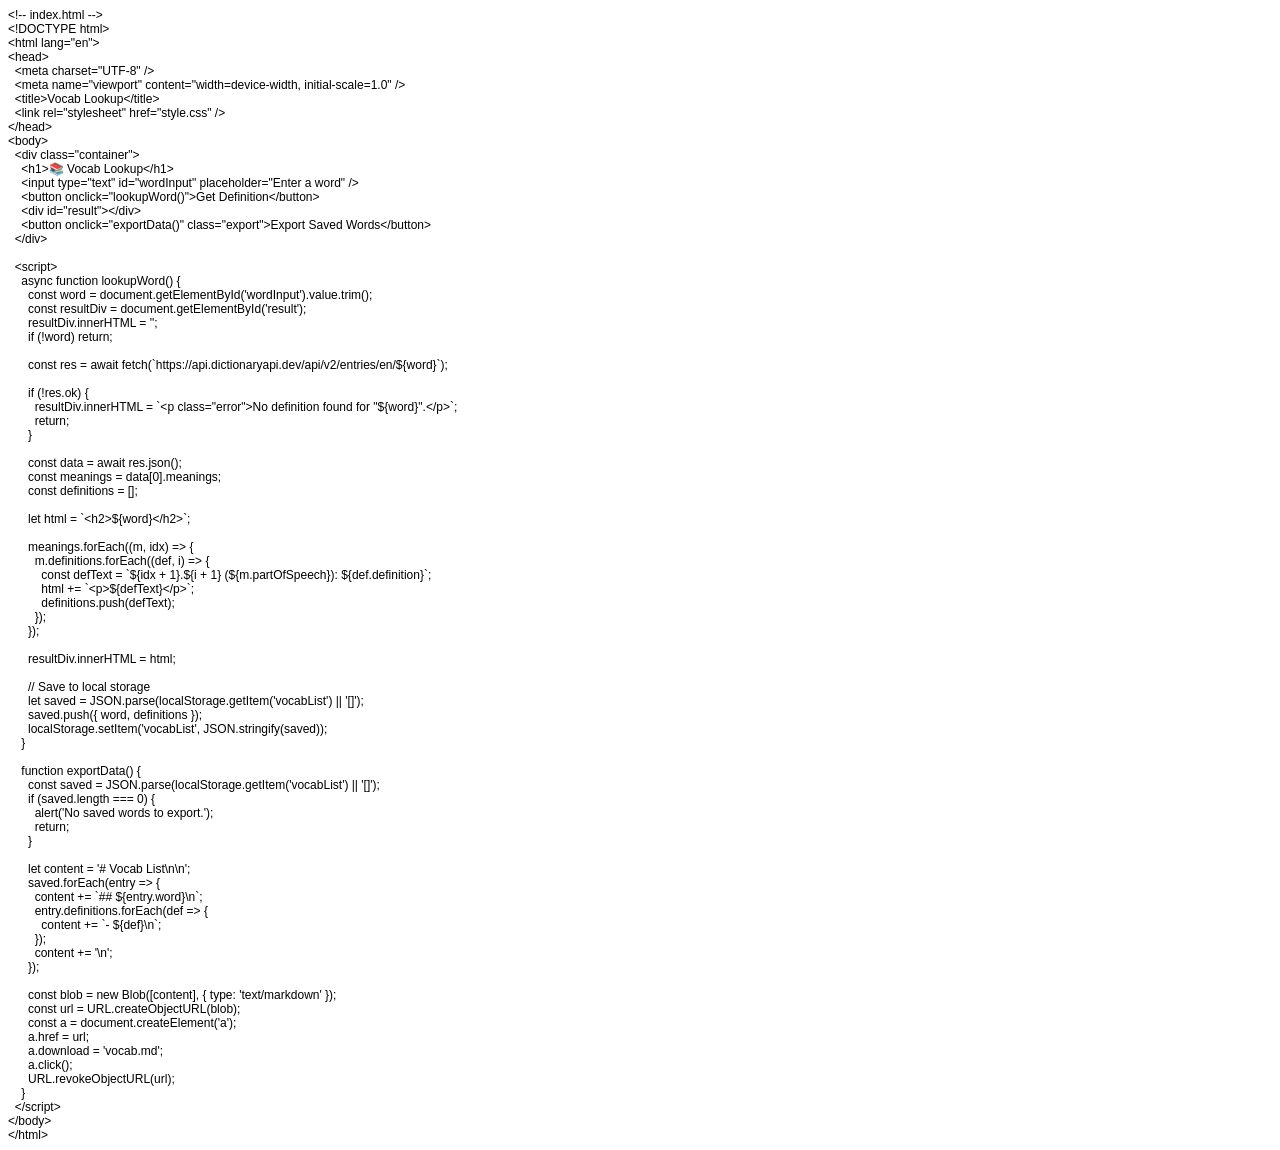
<file: index.htm>
<!DOCTYPE html PUBLIC "-//W3C//DTD HTML 4.01//EN" "http://www.w3.org/TR/html4/strict.dtd">
<html>
<head>
  <meta http-equiv="Content-Type" content="text/html; charset=utf-8">
  <meta http-equiv="Content-Style-Type" content="text/css">
  <title></title>
  <meta name="Generator" content="Cocoa HTML Writer">
  <meta name="CocoaVersion" content="2575.6">
  <style type="text/css">
    p.p1 {margin: 0.0px 0.0px 0.0px 0.0px; font: 12.0px Helvetica}
    p.p2 {margin: 0.0px 0.0px 0.0px 0.0px; font: 12.0px Helvetica; min-height: 14.0px}
  </style>
</head>
<body>
<p class="p1">&lt;!-- index.html --&gt;</p>
<p class="p1">&lt;!DOCTYPE html&gt;</p>
<p class="p1">&lt;html lang="en"&gt;</p>
<p class="p1">&lt;head&gt;</p>
<p class="p1"><span class="Apple-converted-space">  </span>&lt;meta charset="UTF-8" /&gt;</p>
<p class="p1"><span class="Apple-converted-space">  </span>&lt;meta name="viewport" content="width=device-width, initial-scale=1.0" /&gt;</p>
<p class="p1"><span class="Apple-converted-space">  </span>&lt;title&gt;Vocab Lookup&lt;/title&gt;</p>
<p class="p1"><span class="Apple-converted-space">  </span>&lt;link rel="stylesheet" href="style.css" /&gt;</p>
<p class="p1">&lt;/head&gt;</p>
<p class="p1">&lt;body&gt;</p>
<p class="p1"><span class="Apple-converted-space">  </span>&lt;div class="container"&gt;</p>
<p class="p1"><span class="Apple-converted-space">    </span>&lt;h1&gt;📚 Vocab Lookup&lt;/h1&gt;</p>
<p class="p1"><span class="Apple-converted-space">    </span>&lt;input type="text" id="wordInput" placeholder="Enter a word" /&gt;</p>
<p class="p1"><span class="Apple-converted-space">    </span>&lt;button onclick="lookupWord()"&gt;Get Definition&lt;/button&gt;</p>
<p class="p1"><span class="Apple-converted-space">    </span>&lt;div id="result"&gt;&lt;/div&gt;</p>
<p class="p1"><span class="Apple-converted-space">    </span>&lt;button onclick="exportData()" class="export"&gt;Export Saved Words&lt;/button&gt;</p>
<p class="p1"><span class="Apple-converted-space">  </span>&lt;/div&gt;</p>
<p class="p2"><br></p>
<p class="p1"><span class="Apple-converted-space">  </span>&lt;script&gt;</p>
<p class="p1"><span class="Apple-converted-space">    </span>async function lookupWord() {</p>
<p class="p1"><span class="Apple-converted-space">      </span>const word = document.getElementById('wordInput').value.trim();</p>
<p class="p1"><span class="Apple-converted-space">      </span>const resultDiv = document.getElementById('result');</p>
<p class="p1"><span class="Apple-converted-space">      </span>resultDiv.innerHTML = '';</p>
<p class="p1"><span class="Apple-converted-space">      </span>if (!word) return;</p>
<p class="p2"><br></p>
<p class="p1"><span class="Apple-converted-space">      </span>const res = await fetch(`https://api.dictionaryapi.dev/api/v2/entries/en/${word}`);</p>
<p class="p2"><br></p>
<p class="p1"><span class="Apple-converted-space">      </span>if (!res.ok) {</p>
<p class="p1"><span class="Apple-converted-space">        </span>resultDiv.innerHTML = `&lt;p class="error"&gt;No definition found for "${word}".&lt;/p&gt;`;</p>
<p class="p1"><span class="Apple-converted-space">        </span>return;</p>
<p class="p1"><span class="Apple-converted-space">      </span>}</p>
<p class="p2"><br></p>
<p class="p1"><span class="Apple-converted-space">      </span>const data = await res.json();</p>
<p class="p1"><span class="Apple-converted-space">      </span>const meanings = data[0].meanings;</p>
<p class="p1"><span class="Apple-converted-space">      </span>const definitions = [];</p>
<p class="p2"><br></p>
<p class="p1"><span class="Apple-converted-space">      </span>let html = `&lt;h2&gt;${word}&lt;/h2&gt;`;</p>
<p class="p2"><br></p>
<p class="p1"><span class="Apple-converted-space">      </span>meanings.forEach((m, idx) =&gt; {</p>
<p class="p1"><span class="Apple-converted-space">        </span>m.definitions.forEach((def, i) =&gt; {</p>
<p class="p1"><span class="Apple-converted-space">          </span>const defText = `${idx + 1}.${i + 1} (${m.partOfSpeech}): ${def.definition}`;</p>
<p class="p1"><span class="Apple-converted-space">          </span>html += `&lt;p&gt;${defText}&lt;/p&gt;`;</p>
<p class="p1"><span class="Apple-converted-space">          </span>definitions.push(defText);</p>
<p class="p1"><span class="Apple-converted-space">        </span>});</p>
<p class="p1"><span class="Apple-converted-space">      </span>});</p>
<p class="p2"><br></p>
<p class="p1"><span class="Apple-converted-space">      </span>resultDiv.innerHTML = html;</p>
<p class="p2"><br></p>
<p class="p1"><span class="Apple-converted-space">      </span>// Save to local storage</p>
<p class="p1"><span class="Apple-converted-space">      </span>let saved = JSON.parse(localStorage.getItem('vocabList') || '[]');</p>
<p class="p1"><span class="Apple-converted-space">      </span>saved.push({ word, definitions });</p>
<p class="p1"><span class="Apple-converted-space">      </span>localStorage.setItem('vocabList', JSON.stringify(saved));</p>
<p class="p1"><span class="Apple-converted-space">    </span>}</p>
<p class="p2"><br></p>
<p class="p1"><span class="Apple-converted-space">    </span>function exportData() {</p>
<p class="p1"><span class="Apple-converted-space">      </span>const saved = JSON.parse(localStorage.getItem('vocabList') || '[]');</p>
<p class="p1"><span class="Apple-converted-space">      </span>if (saved.length === 0) {</p>
<p class="p1"><span class="Apple-converted-space">        </span>alert('No saved words to export.');</p>
<p class="p1"><span class="Apple-converted-space">        </span>return;</p>
<p class="p1"><span class="Apple-converted-space">      </span>}</p>
<p class="p2"><br></p>
<p class="p1"><span class="Apple-converted-space">      </span>let content = '# Vocab List\n\n';</p>
<p class="p1"><span class="Apple-converted-space">      </span>saved.forEach(entry =&gt; {</p>
<p class="p1"><span class="Apple-converted-space">        </span>content += `## ${entry.word}\n`;</p>
<p class="p1"><span class="Apple-converted-space">        </span>entry.definitions.forEach(def =&gt; {</p>
<p class="p1"><span class="Apple-converted-space">          </span>content += `- ${def}\n`;</p>
<p class="p1"><span class="Apple-converted-space">        </span>});</p>
<p class="p1"><span class="Apple-converted-space">        </span>content += '\n';</p>
<p class="p1"><span class="Apple-converted-space">      </span>});</p>
<p class="p2"><br></p>
<p class="p1"><span class="Apple-converted-space">      </span>const blob = new Blob([content], { type: 'text/markdown' });</p>
<p class="p1"><span class="Apple-converted-space">      </span>const url = URL.createObjectURL(blob);</p>
<p class="p1"><span class="Apple-converted-space">      </span>const a = document.createElement('a');</p>
<p class="p1"><span class="Apple-converted-space">      </span>a.href = url;</p>
<p class="p1"><span class="Apple-converted-space">      </span>a.download = 'vocab.md';</p>
<p class="p1"><span class="Apple-converted-space">      </span>a.click();</p>
<p class="p1"><span class="Apple-converted-space">      </span>URL.revokeObjectURL(url);</p>
<p class="p1"><span class="Apple-converted-space">    </span>}</p>
<p class="p1"><span class="Apple-converted-space">  </span>&lt;/script&gt;</p>
<p class="p1">&lt;/body&gt;</p>
<p class="p1">&lt;/html&gt;</p>
</body>
</html>
</file>
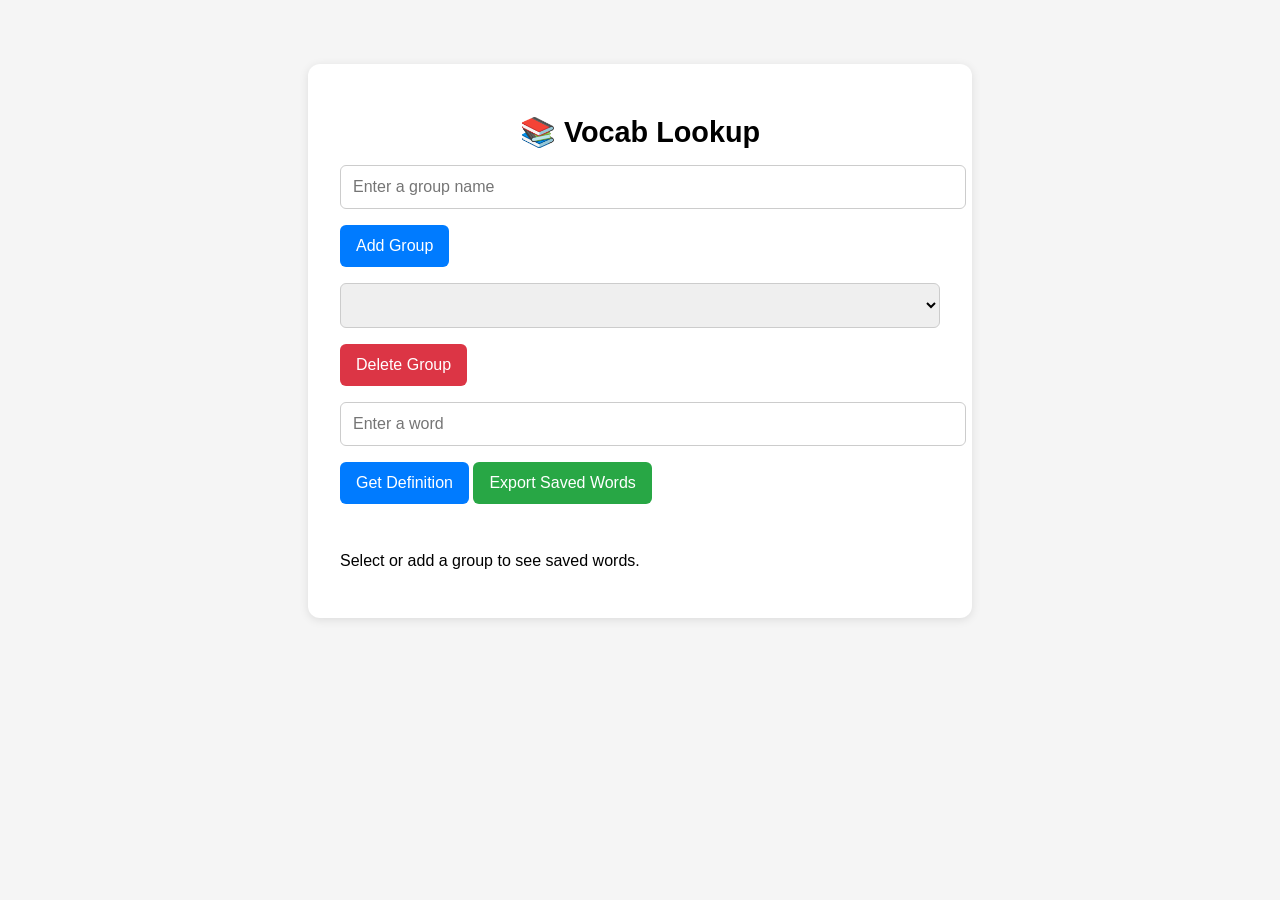
<file: index.html>
<!DOCTYPE html>
<html lang="en">
<head>
<meta charset="UTF-8">
<meta name="viewport" content="width=device-width, initial-scale=1.0">
<title>Vocab Lookup with Groups</title>
<style>
  body {
    font-family: sans-serif;
    background: #f5f5f5;
    margin: 0;
    padding: 0;
    display: flex;
    justify-content: center;
    align-items: flex-start;
    min-height: 100vh;
  }
  .container {
    background: white;
    padding: 2rem;
    margin-top: 4rem;
    border-radius: 12px;
    box-shadow: 0 2px 10px rgba(0, 0, 0, 0.1);
    width: 90%;
    max-width: 600px;
  }
  h1 {
    font-size: 1.8rem;
    margin-bottom: 1rem;
    text-align: center;
  }
  input, select {
    width: 100%;
    padding: 0.75rem;
    font-size: 1rem;
    margin-bottom: 1rem;
    border: 1px solid #ccc;
    border-radius: 6px;
  }
  button {
    padding: 0.75rem 1rem;
    background-color: #007bff;
    color: white;
    border: none;
    border-radius: 6px;
    cursor: pointer;
    font-size: 1rem;
    margin-bottom: 1rem;
  }
  button:hover {
    background-color: #0056b3;
  }
  button.export {
    background-color: #28a745;
  }
  button.export:hover {
    background-color: #1e7e34;
  }
  .danger {
    background-color: #dc3545;
  }
  .danger:hover {
    background-color: #a71d2a;
  }
  #result {
    margin-top: 1.5rem;
    line-height: 1.6;
  }
  .error {
    color: red;
    margin-top: 1rem;
  }
  .saved-list {
    margin-top: 2rem;
  }
  .saved-word {
    cursor: pointer;
    margin: 0.5rem 0;
    padding: 0.5rem;
    background: #e9ecef;
    border-radius: 6px;
    display: flex;
    justify-content: space-between;
    align-items: center;
  }
  .saved-word:hover {
    background: #ced4da;
  }
  .definitions {
    margin-left: 1rem;
    margin-top: 0.25rem;
  }
  .hidden {
    display: none;
  }
</style>
</head>
<body>
<div class="container">
  <h1>📚 Vocab Lookup</h1>
  <input type="text" id="newGroupInput" placeholder="Enter a group name" />
  <button onclick="addGroup()">Add Group</button>
  <select id="groupSelect" onchange="changeGroup()"></select>
  <button onclick="deleteGroup()" class="danger">Delete Group</button>

  <input type="text" id="wordInput" placeholder="Enter a word" />
  <button onclick="lookupWord()">Get Definition</button>
  <button onclick="exportData()" class="export">Export Saved Words</button>

  <div id="result"></div>
  <div class="saved-list" id="savedList"></div>
</div>
<script>
let currentGroup = null;
let lastLookedUpWord = '';

function getGroups() {
  return JSON.parse(localStorage.getItem('vocabGroups') || '[]');
}

function saveGroups(groups) {
  localStorage.setItem('vocabGroups', JSON.stringify(groups));
}

function getVocab() {
  return JSON.parse(localStorage.getItem('vocabByGroup') || '{}');
}

function saveVocab(vocab) {
  localStorage.setItem('vocabByGroup', JSON.stringify(vocab));
}

function populateGroupSelect() {
  const groups = getGroups();
  const select = document.getElementById('groupSelect');
  select.innerHTML = '';

  groups.forEach(group => {
    const opt = document.createElement('option');
    opt.value = group;
    opt.textContent = group;
    select.appendChild(opt);
  });

  if (groups.length > 0) {
    currentGroup = groups[0];
    select.value = currentGroup;
  }
}

function addGroup() {
  const newGroupInput = document.getElementById('newGroupInput');
  const newGroup = newGroupInput.value.trim();
  if (!newGroup) return;

  let groups = getGroups();
  if (!groups.includes(newGroup)) {
    groups.push(newGroup);
    saveGroups(groups);
    populateGroupSelect();
    currentGroup = newGroup;
    document.getElementById('groupSelect').value = newGroup;
    renderSavedList();
  }
  newGroupInput.value = '';
  document.getElementById('result').innerHTML = '';
}

function deleteGroup() {
  if (!confirm(`Delete group "${currentGroup}"? This will remove all its words.`)) return;
  let groups = getGroups();
  groups = groups.filter(g => g !== currentGroup);
  saveGroups(groups);

  let vocab = getVocab();
  delete vocab[currentGroup];
  saveVocab(vocab);

  populateGroupSelect();
  if (groups.length > 0) {
    currentGroup = groups[0];
    document.getElementById('groupSelect').value = currentGroup;
  } else {
    currentGroup = null;
  }
  document.getElementById('result').innerHTML = '';
  renderSavedList();
}

function changeGroup() {
  const select = document.getElementById('groupSelect');
  const selectedGroup = select.value;
  if (selectedGroup !== currentGroup) {
    currentGroup = selectedGroup;
    lastLookedUpWord = '';
    document.getElementById('result').innerHTML = '';
    renderSavedList();
  }
}

async function lookupWord() {
  const word = document.getElementById('wordInput').value.trim();
  const resultDiv = document.getElementById('result');
  if (!word || !currentGroup) return;

  try {
    const res = await fetch(`https://api.dictionaryapi.dev/api/v2/entries/en/${word}`);
    if (!res.ok) {
      resultDiv.innerHTML = `<p class="error">No definition found for "${word}".</p>`;
      return;
    }
    const data = await res.json();
    const meanings = data[0].meanings;
    const definitions = [];

    meanings.forEach((m, idx) => {
      m.definitions.forEach((def, i) => {
        const defText = `${idx + 1}.${i + 1} (${m.partOfSpeech}): ${def.definition}`;
        definitions.push(defText);
      });
    });

    let vocab = getVocab();
    if (!vocab[currentGroup]) vocab[currentGroup] = [];
    vocab[currentGroup] = vocab[currentGroup].filter(e => e.word.toLowerCase() !== word.toLowerCase());
    vocab[currentGroup].unshift({ word, definitions });
    saveVocab(vocab);

    resultDiv.innerHTML = `<h2>${word}</h2>` + definitions.map(def => `<p>${def}</p>`).join('');
    lastLookedUpWord = word.toLowerCase();
    renderSavedList();
  } catch (error) {
    resultDiv.innerHTML = `<p class="error">Error fetching definition. Please try again.</p>`;
  }
}

function renderSavedList() {
  const savedList = document.getElementById('savedList');
  if (!currentGroup) {
    savedList.innerHTML = '<p>Select or add a group to see saved words.</p>';
    return;
  }
  const vocab = getVocab();
  const words = vocab[currentGroup] || [];
  if (words.length === 0) {
    savedList.innerHTML = '<p>No saved words yet in this group.</p>';
    return;
  }
  let html = '';

  if (words.length > 1 || (words.length === 1 && words[0].word.toLowerCase() !== lastLookedUpWord)) {
    html += `<h3>Saved Words</h3><ul style="list-style:none; padding-left:0;">`;
    words.forEach((entry, idx) => {
      if (entry.word.toLowerCase() === lastLookedUpWord && idx === 0) return;
      html += `
        <li>
          <div class="saved-word">
            <span onclick="toggleDefinitions(${idx})">${entry.word}</span>
            <button class="danger" onclick="deleteWord(${idx})">✕</button>
          </div>
          <div class="definitions hidden" id="defs-${idx}">
            ${entry.definitions.map(d => `<p>${d}</p>`).join('')}
          </div>
        </li>
      `;
    });
    html += '</ul>';
  }

  savedList.innerHTML = html;
}

function deleteWord(idx) {
  let vocab = getVocab();
  vocab[currentGroup].splice(idx, 1);
  saveVocab(vocab);
  renderSavedList();
}

function toggleDefinitions(idx) {
  const defsDiv = document.getElementById(`defs-${idx}`);
  defsDiv.classList.toggle('hidden');
}

function exportData() {
  if (!currentGroup) return;
  const vocab = getVocab();
  const words = vocab[currentGroup] || [];
  if (words.length === 0) return;

  let content = `# Vocab List - ${currentGroup}\n\n`;
  words.forEach(entry => {
    content += `## ${entry.word}\n`;
    entry.definitions.forEach(def => {
      content += `- ${def}\n`;
    });
    content += '\n';
  });

  const blob = new Blob([content], { type: 'text/markdown' });
  const url = URL.createObjectURL(blob);
  const a = document.createElement('a');
  a.href = url;
  a.download = `vocab-${currentGroup}.md`;
  a.click();
  URL.revokeObjectURL(url);
}

window.onload = () => {
  populateGroupSelect();
  renderSavedList();
};
</script>
</body>
</html>
</file>
